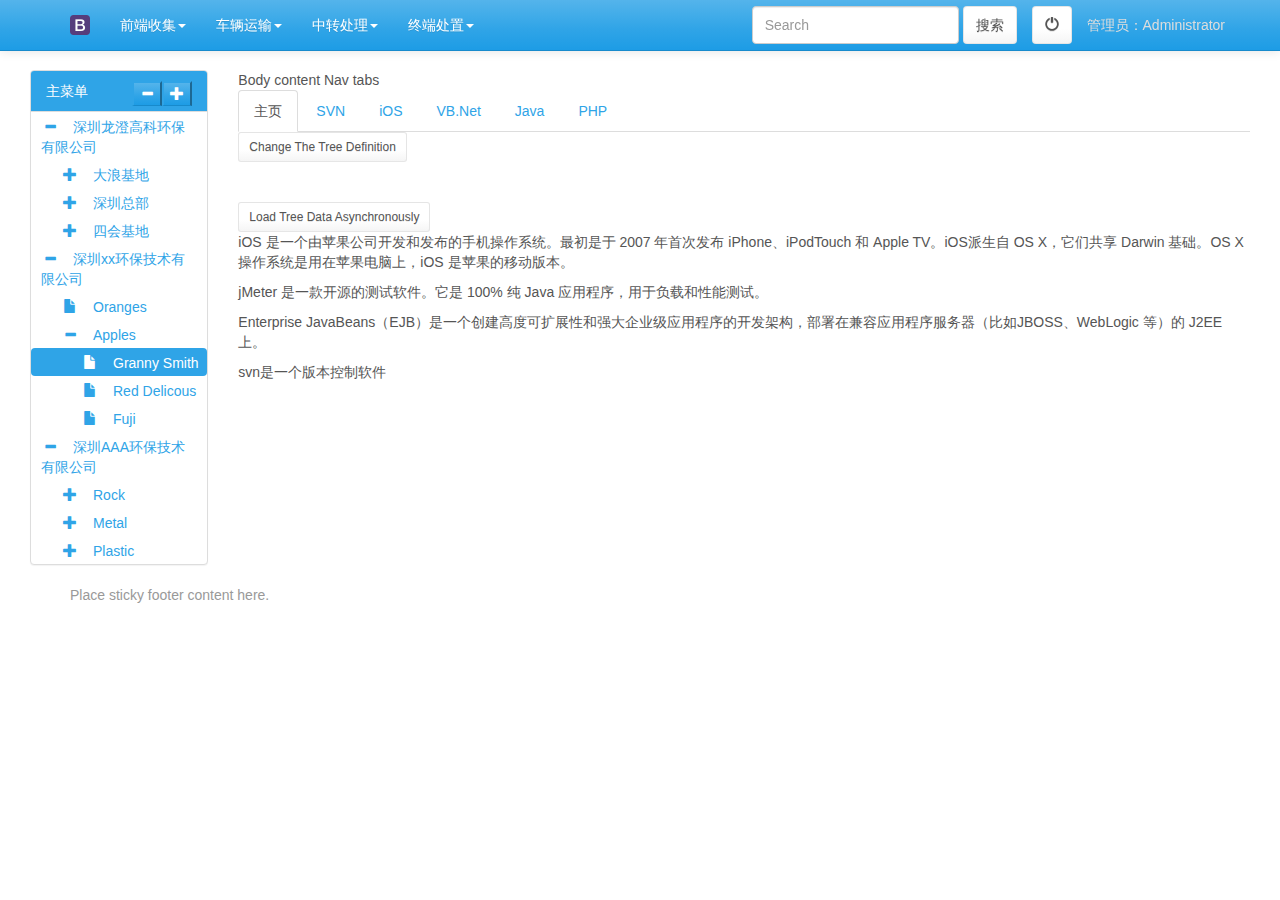
<file: index0.html>
<!DOCTYPE html>
<html ng-app="AbnTest">

<head>
    <meta name="generator" content="HTML Tidy for HTML5 (experimental) for Windows https://github.com/w3c/tidy-html5/tree/c63cc39" />
    <meta name="keywords" content="智慧环卫" />
    <meta name="description" content="深圳龙澄高科智慧环卫" />
    <title>智慧环卫v1.0</title>
    <meta charset="utf-8" />
    <meta name="viewport" content="width=device-width, initial-scale=1" />
    <!-- <link href="css/bootstrap.min.css" rel="stylesheet" /> -->
    <link href="css/font-awesome.min.css" rel="stylesheet" type="text/css" />
    <link rel="stylesheet" href="theme/cerulean/bootstrap.min.css" />
    <link rel="stylesheet" type="text/css" href="css/abn_tree.css">
</head>

<body ng-controller="AbnTestController">
    <div class="navbar navbar-default navbar-fixed-top">
        <div class="container">
            <div class="navbar-header">
                <button type="button" class="navbar-toggle" data-toggle="collapse" data-target="#navbar-ex-collapse">
                    <span class="sr-only">Toggle navigation</span>
                </button>
                <a class="navbar-brand">
                    <img height="20" alt="Brand" src="[data-uri]" />
                </a>
            </div>
            <div class="collapse navbar-collapse" id="navbar-ex-collapse">
                <ul class="nav navbar-nav">
                    <li class="dropdown">
                        <a href="#" class="dropdown-toggle" data-toggle="dropdown" role="button" aria-expanded="false">前端收集<span class="caret"></span></a>
                        <ul class="dropdown-menu" role="menu">
                            <li>
                                <a href="#">Action</a>
                            </li>
                            <li>
                                <a href="#">Another action</a>
                            </li>
                            <li>
                                <a href="#">Something else here</a>
                            </li>
                            <li>
                                <a href="#">Separated link</a>
                            </li>
                            <li>
                                <a href="#">One more separated link</a>
                            </li>
                        </ul>
                    </li>
                    <li class="dropdown">
                        <a href="#" class="dropdown-toggle" data-toggle="dropdown" role="button" aria-expanded="false">车辆运输<span class="caret"></span></a>
                        <ul class="dropdown-menu" role="menu">
                            <li>
                                <a href="#">Action</a>
                            </li>
                            <li>
                                <a href="#">Another action</a>
                            </li>
                            <li>
                                <a href="#">Something else here</a>
                            </li>
                            <li>
                                <a href="#">Separated link</a>
                            </li>
                            <li>
                                <a href="#">One more separated link</a>
                            </li>
                        </ul>
                    </li>
                    <li class="dropdown">
                        <a href="#" class="dropdown-toggle" data-toggle="dropdown" role="button" aria-expanded="false">中转处理<span class="caret"></span></a>
                        <ul class="dropdown-menu" role="menu">
                            <li>
                                <a href="#">Action</a>
                            </li>
                            <li>
                                <a href="#">Another action</a>
                            </li>
                            <li>
                                <a href="#">Something else here</a>
                            </li>
                            <li>
                                <a href="#">Separated link</a>
                            </li>
                            <li>
                                <a href="#">One more separated link</a>
                            </li>
                        </ul>
                    </li>
                    <li class="dropdown">
                        <a href="#" class="dropdown-toggle" data-toggle="dropdown" role="button" aria-expanded="false">终端处置<span class="caret"></span></a>
                        <ul class="dropdown-menu" role="menu">
                            <li>
                                <a href="#">Action</a>
                            </li>
                            <li>
                                <a href="#">Another action</a>
                            </li>
                            <li>
                                <a href="#">Something else here</a>
                            </li>
                            <li>
                                <a href="#">Separated link</a>
                            </li>
                            <li>
                                <a href="#">One more separated link</a>
                            </li>
                        </ul>
                    </li>
                </ul>
                <p class="navbar-right navbar-text" contenteditable="false">管理员：Administrator</p>
                <a class="btn btn-default navbar-btn navbar-right" href="#" data-toggle="button"><span class="glyphicon glyphicon-off"></span></a>
                <!-- <a class="btn btn-danger radius" href="#" data-toggle="button">退出</a> -->
                <form class="navbar-form navbar-right text-left" role="search">
                    <div class="form-group">
                        <input type="text" class="form-control" placeholder="Search" />
                    </div>
                    <button type="submit" class="btn btn-default">搜索</button>
                </form>
            </div>
        </div>
    </div>
    <div class="container-fluid">
        <div class="row-fluid">
            <div class="col-md-2" >
                <div class="panel panel-primary" >
                    <!-- Default panel contents -->
                    <div class="panel-heading ">主菜单
                        <button ng-click="my_tree.expand_all()" class="btn-primary pull-right"><span class="glyphicon glyphicon-plus "></span></button>
                        <button ng-click="my_tree.collapse_all()" class="btn-primary pull-right"><span class="glyphicon glyphicon-minus "></span></button>
                    </div>
                    <div>
                        <span ng-if="doing_async">...loading...</span>
                        <abn-tree tree-data="my_data" tree-control="my_tree" on-select="my_tree_handler(branch)" expand-level="2" initial-selection="Granny Smith"></abn-tree>
                    </div>
                </div>
            </div>
                <!--Sidebar content-->
               <div class="col-md-10">
                   Body content Nav tabs
                   <ul class="nav nav-tabs" role="tablist" id="myTab">
                       <li role="presentation" class="active">
                           <a href="#home" data-toggle="tab" aria-controls="home" role="tab">主页</a>
                       </li>
                       <li role="presentation">
                           <a href="#svn" data-toggle="tab" aria-controls="SVN" role="tab">SVN</a>
                       </li>
                       <li role="presentation">
                           <a href="#ios" data-toggle="tab" aria-controls="iOS" role="tab">iOS</a>
                       </li>
                       <li role="presentation">
                           <a href="#vb" data-toggle="tab" aria-controls="VB" role="tab">VB.Net</a>
                       </li>
                       <li role="presentation">
                           <a href="#java" data-toggle="tab" aria-controls="Java" role="tab">Java</a>
                       </li>
                       <li role="presentation">
                           <a href="#php" data-toggle="tab" aria-controls="php" role="tab">PHP</a>
                       </li>
                   </ul>
                   <div class="table-content" id="myTabContent">
                       <div class="tab-pane fade in active" id="home">
                           <button ng-click="try_changing_the_tree_data()" class="btn btn-default btn-sm">Change The Tree Definition</button>
                           <br>
                           <br>
                           <br>
                           <button ng-click="try_async_load()" class="btn btn-default btn-sm">Load Tree Data Asynchronously</button>
                           <br>
                       </div>
                       <div class="tab-pane fade in" id="ios">
                           <p>iOS 是一个由苹果公司开发和发布的手机操作系统。最初是于 2007 年首次发布 iPhone、iPodTouch 和 Apple TV。iOS派生自 OS X，它们共享 Darwin 基础。OS X操作系统是用在苹果电脑上，iOS 是苹果的移动版本。</p>
                       </div>
                       <div class="tab-pane fade in" id="vb">
                           <p>jMeter 是一款开源的测试软件。它是 100% 纯 Java 应用程序，用于负载和性能测试。</p>
                       </div>
                       <div class="tab-pane fade in" id="java">
                           <p>Enterprise JavaBeans（EJB）是一个创建高度可扩展性和强大企业级应用程序的开发架构，部署在兼容应用程序服务器（比如JBOSS、WebLogic 等）的 J2EE 上。</p>
                       </div>
                       <div class="tab-pane fade in" id="svn">
                           <p>svn是一个版本控制软件</p>
                       </div>
                   </div>
               </div>
            </div>
        </div>
        <footer class="footer">
            <div class="container">
                <p class="text-muted">Place sticky footer content here.</p>
            </div>
        </footer>
        <script type="text/javascript" src="js/jquery-2.1.4.min.js"></script>
        <script type="text/javascript" src="js/bootstrap.min.js"></script>
        <script type="text/javascript" src="js/angularjs/angular.js"></script>
        <script type="text/javascript" src="js/angularjs/angular-animate.js"></script>
        <script type="text/javascript" src="js/abn_tree_directive.js"></script>
        <script type="text/javascript" src="js/index_page.js"></script>
</body>

</html>
</file>
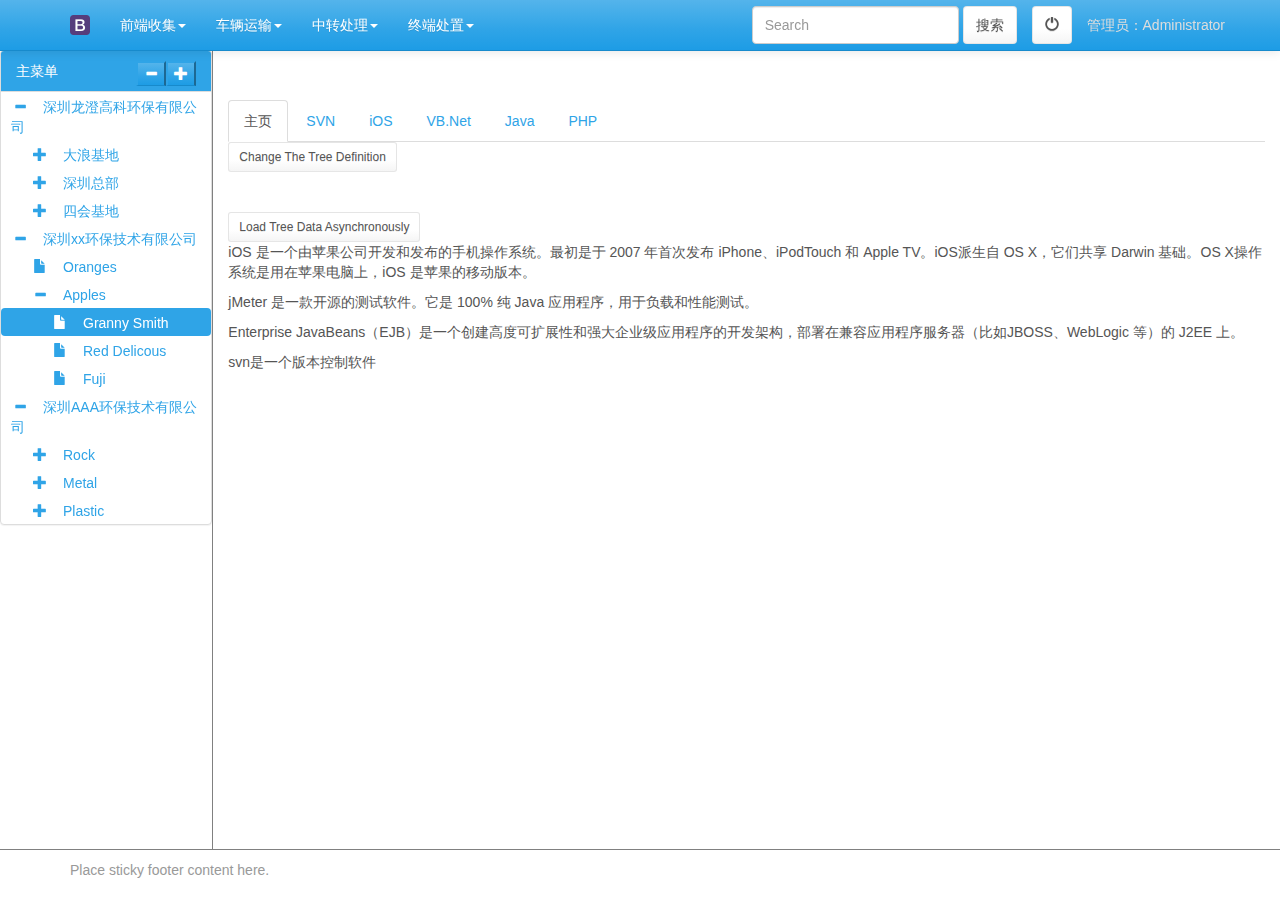
<file: x.html>
<!DOCTYPE html>
<html ng-app="AbnTest">

<head>
    <meta name="generator" content="HTML Tidy for HTML5 (experimental) for Windows https://github.com/w3c/tidy-html5/tree/c63cc39" />
    <meta name="keywords" content="智慧环卫" />
    <meta name="description" content="深圳龙澄高科智慧环卫" />
    <title>智慧环卫v1.0</title>
    <meta charset="utf-8" />
    <meta name="viewport" content="width=device-width, initial-scale=1" />
    <!-- <link href="css/bootstrap.min.css" rel="stylesheet" /> -->
    <link href="css/font-awesome.min.css" rel="stylesheet" type="text/css" />
    <link rel="stylesheet" href="theme/cerulean/bootstrap.min.css" />
    <link rel="stylesheet" type="text/css" href="css/abn_tree.css">
    <link rel="stylesheet" type="text/css" href="css/x.css">
</head>

<body ng-controller="AbnTestController">
    <div class="navbar navbar-default navbar-fixed-top">
        <div class="container">
            <div class="navbar-header">
                <button type="button" class="navbar-toggle" data-toggle="collapse" data-target="#navbar-ex-collapse">
                    <span class="sr-only">Toggle navigation</span>
                </button>
                <a class="navbar-brand">
                    <img height="20" alt="Brand" src="[data-uri]" />
                </a>
            </div>
            <div class="collapse navbar-collapse" id="navbar-ex-collapse">
                <ul class="nav navbar-nav">
                    <li class="dropdown">
                        <a href="#" class="dropdown-toggle" data-toggle="dropdown" role="button" aria-expanded="false">前端收集<span class="caret"></span></a>
                        <ul class="dropdown-menu" role="menu">
                            <li>
                                <a href="#">Action</a>
                            </li>
                            <li>
                                <a href="#">Another action</a>
                            </li>
                            <li>
                                <a href="#">Something else here</a>
                            </li>
                            <li>
                                <a href="#">Separated link</a>
                            </li>
                            <li>
                                <a href="#">One more separated link</a>
                            </li>
                        </ul>
                    </li>
                    <li class="dropdown">
                        <a href="#" class="dropdown-toggle" data-toggle="dropdown" role="button" aria-expanded="false">车辆运输<span class="caret"></span></a>
                        <ul class="dropdown-menu" role="menu">
                            <li>
                                <a href="#">Action</a>
                            </li>
                            <li>
                                <a href="#">Another action</a>
                            </li>
                            <li>
                                <a href="#">Something else here</a>
                            </li>
                            <li>
                                <a href="#">Separated link</a>
                            </li>
                            <li>
                                <a href="#">One more separated link</a>
                            </li>
                        </ul>
                    </li>
                    <li class="dropdown">
                        <a href="#" class="dropdown-toggle" data-toggle="dropdown" role="button" aria-expanded="false">中转处理<span class="caret"></span></a>
                        <ul class="dropdown-menu" role="menu">
                            <li>
                                <a href="#">Action</a>
                            </li>
                            <li>
                                <a href="#">Another action</a>
                            </li>
                            <li>
                                <a href="#">Something else here</a>
                            </li>
                            <li>
                                <a href="#">Separated link</a>
                            </li>
                            <li>
                                <a href="#">One more separated link</a>
                            </li>
                        </ul>
                    </li>
                    <li class="dropdown">
                        <a href="#" class="dropdown-toggle" data-toggle="dropdown" role="button" aria-expanded="false">终端处置<span class="caret"></span></a>
                        <ul class="dropdown-menu" role="menu">
                            <li>
                                <a href="#">Action</a>
                            </li>
                            <li>
                                <a href="#">Another action</a>
                            </li>
                            <li>
                                <a href="#">Something else here</a>
                            </li>
                            <li>
                                <a href="#">Separated link</a>
                            </li>
                            <li>
                                <a href="#">One more separated link</a>
                            </li>
                        </ul>
                    </li>
                </ul>
                <p class="navbar-right navbar-text" contenteditable="false">管理员：Administrator</p>
                <a class="btn btn-default navbar-btn navbar-right" href="#" data-toggle="button"><span class="glyphicon glyphicon-off"></span></a>
                <!-- <a class="btn btn-danger radius" href="#" data-toggle="button">退出</a> -->
                <form class="navbar-form navbar-right text-left" role="search">
                    <div class="form-group">
                        <input type="text" class="form-control" placeholder="Search" />
                    </div>
                    <button type="submit" class="btn btn-default">搜索</button>
                </form>
            </div>
        </div>
    </div>
    -----------sidebar-----------
    <div id="wrapper">
        <div id="sidebar-wrapper" class="col-md-2">
            <div id="sidebar">
                <div class="panel panel-primary">
                    <!-- Default panel contents -->
                    <div class="panel-heading ">主菜单
                        <button ng-click="my_tree.expand_all()" class="btn-primary pull-right"><span class="glyphicon glyphicon-plus "></span></button>
                        <button ng-click="my_tree.collapse_all()" class="btn-primary pull-right"><span class="glyphicon glyphicon-minus "></span></button>
                    </div>
                    <div>
                        <span ng-if="doing_async">...loading...</span>
                        <abn-tree tree-data="my_data" tree-control="my_tree" on-select="my_tree_handler(branch)" expand-level="2" initial-selection="Granny Smith"></abn-tree>
                    </div>
                </div>
            </div>
        </div>
    </div>
    <!-- -main content--- -->
    <div id="main-wrapper" class="col-md-10 pull-right">
        <div id="main">
            <ul class="nav nav-tabs" role="tablist" id="myTab">
                <li role="presentation" class="active">
                    <a href="#home" data-toggle="tab" aria-controls="home" role="tab">主页</a>
                </li>
                <li role="presentation">
                    <a href="#svn" data-toggle="tab" aria-controls="SVN" role="tab">SVN</a>
                </li>
                <li role="presentation">
                    <a href="#ios" data-toggle="tab" aria-controls="iOS" role="tab">iOS</a>
                </li>
                <li role="presentation">
                    <a href="#vb" data-toggle="tab" aria-controls="VB" role="tab">VB.Net</a>
                </li>
                <li role="presentation">
                    <a href="#java" data-toggle="tab" aria-controls="Java" role="tab">Java</a>
                </li>
                <li role="presentation">
                    <a href="#php" data-toggle="tab" aria-controls="php" role="tab">PHP</a>
                </li>
            </ul>
            <div class="table-content" id="myTabContent">
                <div class="tab-pane fade in active" id="home">
                    <button ng-click="try_changing_the_tree_data()" class="btn btn-default btn-sm">Change The Tree Definition</button>
                    <br>
                    <br>
                    <br>
                    <button ng-click="try_async_load()" class="btn btn-default btn-sm">Load Tree Data Asynchronously</button>
                    <br>
                </div>
                <div class="tab-pane fade in" id="ios">
                    <p>iOS 是一个由苹果公司开发和发布的手机操作系统。最初是于 2007 年首次发布 iPhone、iPodTouch 和 Apple TV。iOS派生自 OS X，它们共享 Darwin 基础。OS X操作系统是用在苹果电脑上，iOS 是苹果的移动版本。</p>
                </div>
                <div class="tab-pane fade in" id="vb">
                    <p>jMeter 是一款开源的测试软件。它是 100% 纯 Java 应用程序，用于负载和性能测试。</p>
                </div>
                <div class="tab-pane fade in" id="java">
                    <p>Enterprise JavaBeans（EJB）是一个创建高度可扩展性和强大企业级应用程序的开发架构，部署在兼容应用程序服务器（比如JBOSS、WebLogic 等）的 J2EE 上。</p>
                </div>
                <div class="tab-pane fade in" id="svn">
                    <p>svn是一个版本控制软件</p>
                </div>
            </div>
        </div>
    </div>
    <footer class="footer">
        <div class="container">
            <p class="text-muted">Place sticky footer content here.</p>
        </div>
    </footer>
    <script type="text/javascript" src="js/jquery-2.1.4.min.js"></script>
    <script type="text/javascript" src="js/bootstrap.min.js"></script>
    <script type="text/javascript" src="js/angularjs/angular.js"></script>
    <script type="text/javascript" src="js/angularjs/angular-animate.js"></script>
    <script type="text/javascript" src="js/abn_tree_directive.js"></script>
    <script type="text/javascript" src="js/index_page.js"></script>
</body>

</html>
</file>
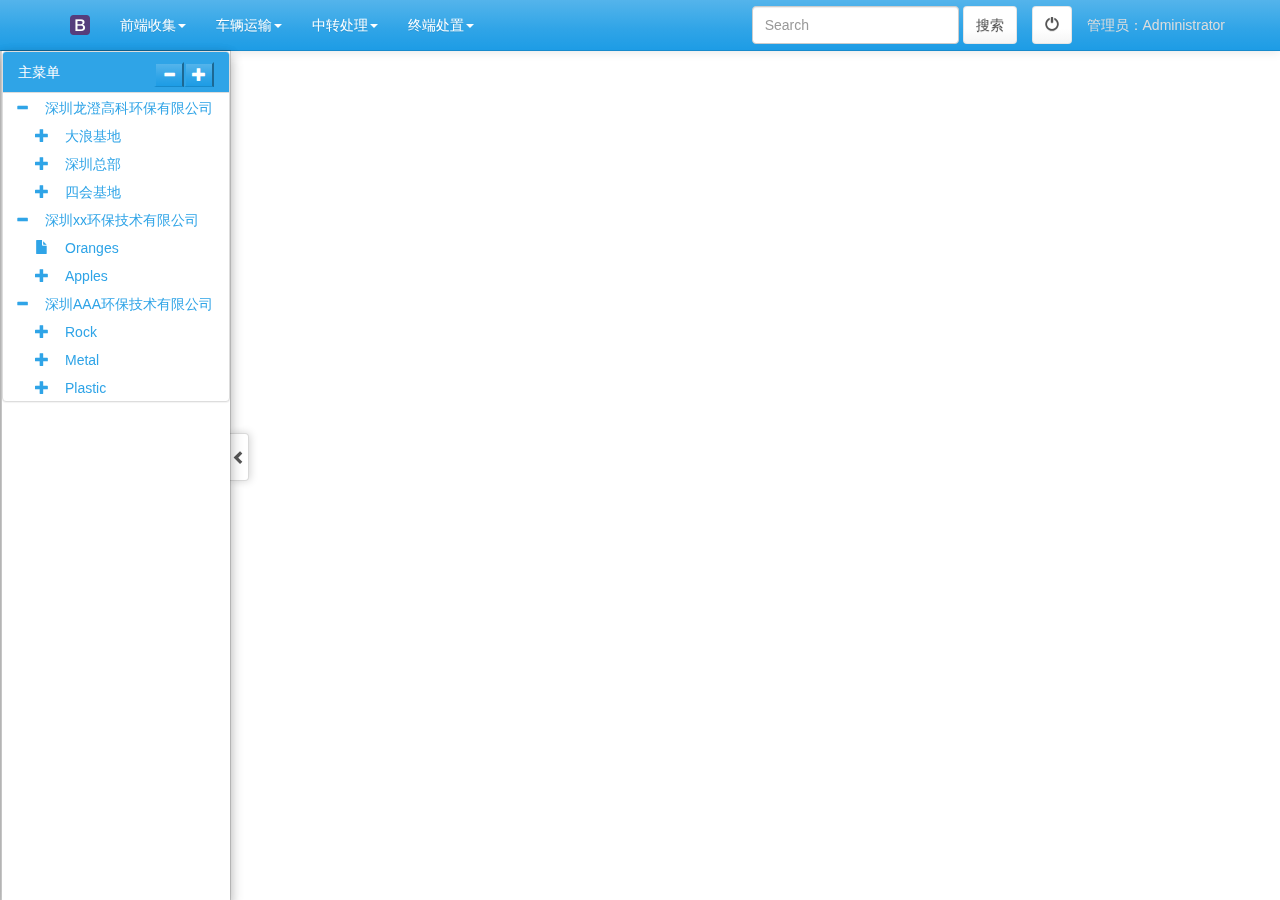
<file: x_sidebar_close.html>
<!DOCTYPE html>
<html ng-app="AbnTest">

<head>
    <meta name="generator" content="HTML Tidy for HTML5 (experimental) for Windows https://github.com/w3c/tidy-html5/tree/c63cc39" />
    <meta name="keywords" content="智慧环卫" />
    <meta name="description" content="深圳龙澄高科智慧环卫" />
    <title>智慧环卫v1.0</title>
    <meta charset="utf-8" />
    <meta name="viewport" content="width=device-width, initial-scale=1" />
    <!-- <link href="css/bootstrap.min.css" rel="stylesheet" /> -->
    <link href="css/font-awesome.min.css" rel="stylesheet" type="text/css" />
    <link rel="stylesheet" href="theme/cerulean/bootstrap.min.css" />
    <link rel="stylesheet" type="text/css" href="css/abn_tree.css">
    <link rel="stylesheet" type="text/css" href="css/SideMenu.css">
</head>

<body ng-controller="AbnTestController">
    <div class="navbar navbar-default navbar-fixed-top">
        <div class="container">
            <div class="navbar-header">
                <button type="button" class="navbar-toggle" data-toggle="collapse" data-target="#navbar-ex-collapse">
                    <span class="sr-only">Toggle navigation</span>
                </button>
                <a class="navbar-brand">
                    <img height="20" alt="Brand" src="[data-uri]" />
                </a>
            </div>
            <div class="collapse navbar-collapse" id="navbar-ex-collapse">
                <ul class="nav navbar-nav">
                    <li class="dropdown">
                        <a href="#" class="dropdown-toggle" data-toggle="dropdown" role="button" aria-expanded="false">前端收集<span class="caret"></span></a>
                        <ul class="dropdown-menu" role="menu">
                            <li>
                                <a href="#">Action</a>
                            </li>
                            <li>
                                <a href="#">Another action</a>
                            </li>
                            <li>
                                <a href="#">Something else here</a>
                            </li>
                            <li>
                                <a href="#">Separated link</a>
                            </li>
                            <li>
                                <a href="#">One more separated link</a>
                            </li>
                        </ul>
                    </li>
                    <li class="dropdown">
                        <a href="#" class="dropdown-toggle" data-toggle="dropdown" role="button" aria-expanded="false">车辆运输<span class="caret"></span></a>
                        <ul class="dropdown-menu" role="menu">
                            <li>
                                <a href="#">Action</a>
                            </li>
                            <li>
                                <a href="#">Another action</a>
                            </li>
                            <li>
                                <a href="#">Something else here</a>
                            </li>
                            <li>
                                <a href="#">Separated link</a>
                            </li>
                            <li>
                                <a href="#">One more separated link</a>
                            </li>
                        </ul>
                    </li>
                    <li class="dropdown">
                        <a href="#" class="dropdown-toggle" data-toggle="dropdown" role="button" aria-expanded="false">中转处理<span class="caret"></span></a>
                        <ul class="dropdown-menu" role="menu">
                            <li>
                                <a href="#">Action</a>
                            </li>
                            <li>
                                <a href="#">Another action</a>
                            </li>
                            <li>
                                <a href="#">Something else here</a>
                            </li>
                            <li>
                                <a href="#">Separated link</a>
                            </li>
                            <li>
                                <a href="#">One more separated link</a>
                            </li>
                        </ul>
                    </li>
                    <li class="dropdown">
                        <a href="#" class="dropdown-toggle" data-toggle="dropdown" role="button" aria-expanded="false">终端处置<span class="caret"></span></a>
                        <ul class="dropdown-menu" role="menu">
                            <li>
                                <a href="#">Action</a>
                            </li>
                            <li>
                                <a href="#">Another action</a>
                            </li>
                            <li>
                                <a href="#">Something else here</a>
                            </li>
                            <li>
                                <a href="#">Separated link</a>
                            </li>
                            <li>
                                <a href="#">One more separated link</a>
                            </li>
                        </ul>
                    </li>
                </ul>
                <p class="navbar-right navbar-text" contenteditable="false">管理员：Administrator</p>
                <a class="btn btn-default navbar-btn navbar-right" href="#" data-toggle="button"><span class="glyphicon glyphicon-off"></span></a>
                <!-- <a class="btn btn-danger radius" href="#" data-toggle="button">退出</a> -->
                <form class="navbar-form navbar-right text-left" role="search">
                    <div class="form-group">
                        <input type="text" class="form-control" placeholder="Search" />
                    </div>
                    <button type="submit" class="btn btn-default">搜索</button>
                </form>
            </div>
        </div>
    </div>
    <!-- -----------sidebar----------- -->
    <div id="sideNav">
        <!-- <div id="sidebar-wrapper" class="col-md-2"> -->
            <div class="sidebar">
               <div class="panel panel-primary" >
                   <div class="panel-heading ">主菜单
                       <button ng-click="my_tree.expand_all()" class="btn-primary pull-right"><span class="glyphicon glyphicon-plus "></span></button>
                       <button ng-click="my_tree.collapse_all()" class="btn-primary pull-right"><span class="glyphicon glyphicon-minus "></span></button>
                   </div>
                    <div>
                        <span ng-if="doing_async">...loading...</span>
                        <abn-tree tree-data="my_data" tree-control="my_tree" on-select="my_tree_handler(branch)" expand-level="2" initial-selection="Granny Smith"></abn-tree>
                    </div>
                </div>
            </div>
        <!-- </div> -->
    </div>
    <!-- -main content--- -->
    <div id="main-wrapper" class="col-md-10 pull-right">
        <!-- <div id="main">
            <ul class="nav nav-tabs" role="tablist" id="myTab">
                <li role="presentation" class="active">
                    <a href="#home" data-toggle="tab" aria-controls="home" role="tab">主页</a>
                </li>
                <li role="presentation">
                    <a href="#svn" data-toggle="tab" aria-controls="SVN" role="tab">SVN</a>
                </li>
                <li role="presentation">
                    <a href="#ios" data-toggle="tab" aria-controls="iOS" role="tab">iOS</a>
                </li>
                <li role="presentation">
                    <a href="#vb" data-toggle="tab" aria-controls="VB" role="tab">VB.Net</a>
                </li>
                <li role="presentation">
                    <a href="#java" data-toggle="tab" aria-controls="Java" role="tab">Java</a>
                </li>
                <li role="presentation">
                    <a href="#php" data-toggle="tab" aria-controls="php" role="tab">PHP</a>
                </li>
            </ul>
            <div class="table-content" id="myTabContent">
                <div class="tab-pane fade in active" id="home">
                    <button ng-click="try_changing_the_tree_data()" class="btn btn-default btn-sm">Change The Tree Definition</button>
                    <br>
                    <br>
                    <br>
                    <button ng-click="try_async_load()" class="btn btn-default btn-sm">Load Tree Data Asynchronously</button>
                    <br>
                </div>
                <div class="tab-pane fade in" id="ios">
                    <p>iOS 是一个由苹果公司开发和发布的手机操作系统。最初是于 2007 年首次发布 iPhone、iPodTouch 和 Apple TV。iOS派生自 OS X，它们共享 Darwin 基础。OS X操作系统是用在苹果电脑上，iOS 是苹果的移动版本。</p>
                </div>
                <div class="tab-pane fade in" id="vb">
                    <p>jMeter 是一款开源的测试软件。它是 100% 纯 Java 应用程序，用于负载和性能测试。</p>
                </div>
                <div class="tab-pane fade in" id="java">
                    <p>Enterprise JavaBeans（EJB）是一个创建高度可扩展性和强大企业级应用程序的开发架构，部署在兼容应用程序服务器（比如JBOSS、WebLogic 等）的 J2EE 上。</p>
                </div>
                <div class="tab-pane fade in" id="svn">
                    <p>svn是一个版本控制软件</p>
                </div>
            </div> -->
        </div>
    </div>
   <!--  <footer class="footer">
       <div class="container">
           <p class="text-muted">Place sticky footer content here.</p>
       </div>
   </footer> -->
    <script type="text/javascript" src="js/jquery-2.1.4.min.js"></script>
    <script type="text/javascript" src="js/bootstrap.min.js"></script>
    <script type="text/javascript" src="js/angularjs/angular.js"></script>
    <script type="text/javascript" src="js/angularjs/angular-animate.js"></script>
    <script type="text/javascript" src="js/abn_tree_directive.js"></script>
    <script type="text/javascript" src="js/index_page.js"></script>
    <script type="text/javascript" src="js/BootSideMenu.js"></script>
    <script >
      $(document).ready(function(){
          $('#sideNav').BootSideMenu({side:"left", autoClose:false});
      });
    </script>
</body>

</html>
</file>
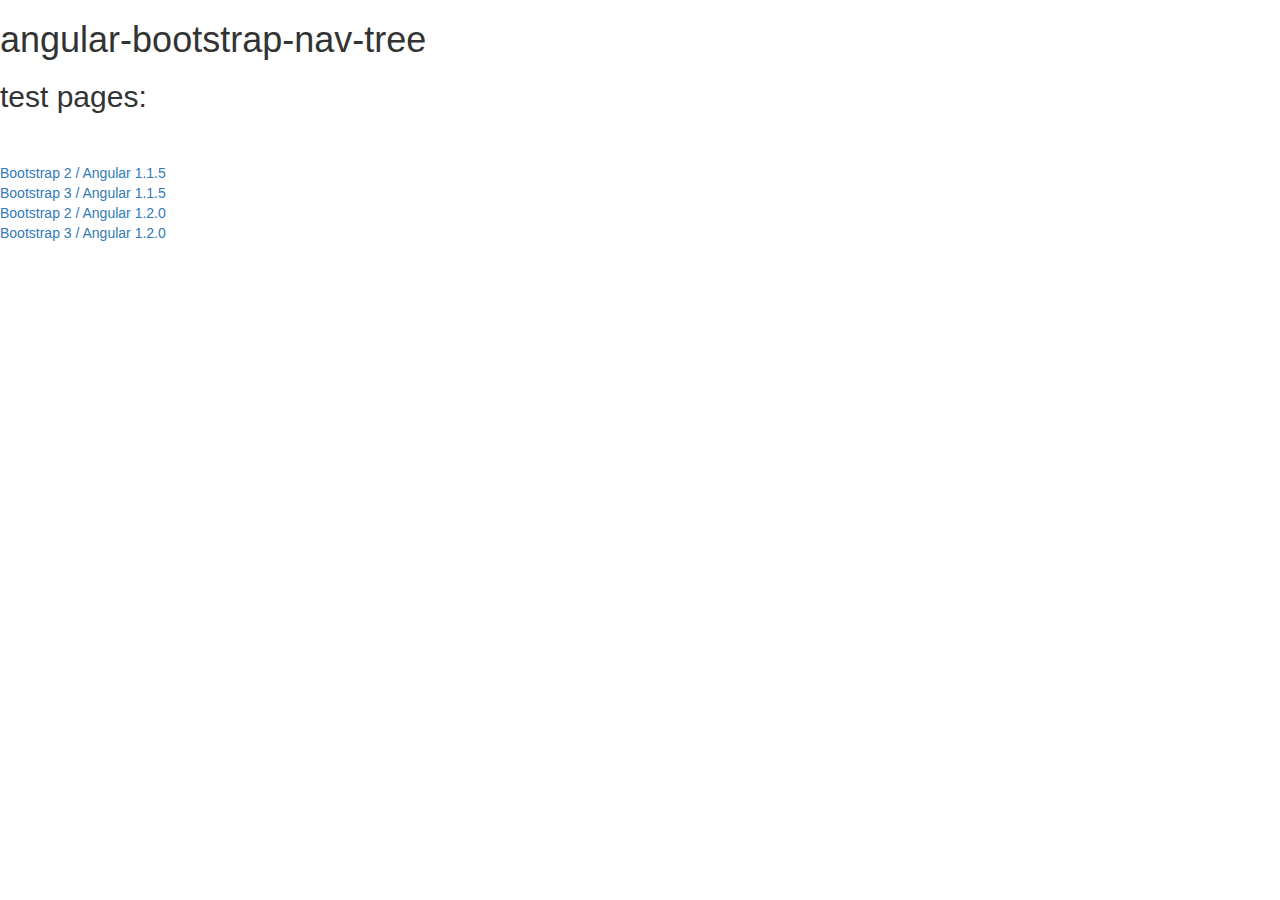
<file: test/tests_page.html>
<html>
  <head>
    <link rel="stylesheet" href="//netdna.bootstrapcdn.com/bootstrap/3.0.1/css/bootstrap.min.css"/>
  </head>
  <body>
    <h1>angular-bootstrap-nav-tree</h1>
    <h2>test pages:</h2>
    <br/>
    <br/>
    <a href="bs2_ng115_test_page.html">Bootstrap 2 / Angular 1.1.5</a>
    <br/>
    <a href="bs3_ng115_test_page.html">Bootstrap 3 / Angular 1.1.5</a>
    <br/>
    <a href="bs2_ng120_test_page.html">Bootstrap 2 / Angular 1.2.0</a>
    <br/>
    <a href="bs3_ng120_test_page.html">Bootstrap 3 / Angular 1.2.0</a>
  </body>
</html>
</file>
<file: css/x.css>
body {
    padding-top: 50px;
    overflow: hidden;
}
#wrapper {
    min-height: 100%;
    height: 100%;
    width: 100%;
    position: absolute;
    top: 0px;
    left: 0;
    display: inline-block;
}
#main-wrapper {
    height: 100%;
    overflow-y: auto;
    padding: 50px 0 0px 0;
}
#main {
    position: relative;
    height: 100%;
    overflow-y: auto;
    padding: 0 15px;
}
#sidebar-wrapper {
    height: 100%;
    padding: 50px 0 0px 0;
    position: fixed;
    border-right: 1px solid gray;
}
#sidebar {
    position: relative;
    height: 100%;
    overflow-y: auto;
}
#sidebar .list-group-item {
        border-radius: 0;
        border-left: 0;
        border-right: 0;
        border-top: 0;
}
@media (max-width: 992px) {
    body {
        padding-top: 0px;
    }
}
@media (min-width: 992px) {
    #main-wrapper {
        float:right;
    }
}
@media (max-width: 992px) {
    #main-wrapper {
        padding-top: 0px;
    }
}
@media (max-width: 992px) {
    #sidebar-wrapper {
        position: static;
        height:auto;
        max-height: 300px;
  		border-right:0;
	}
}
.footer {
    background-color:#ffffff;
    bottom:0;
    position:fixed;
    padding:10px;
    border-top: 1px solid gray;
    width: 100%;
}
</file>
<file: css/SideMenu.css>
.sidebar{
      z-index: 999999;
      position: fixed;
      top: 50px;
      bottom: -1px;
      padding:0px;
      width: auto;
      background-color: #fff;
      -webkit-background-clip: padding-box;
      background-clip: padding-box;
      border: 1px solid #ccc;
      border: 1px solid rgba(0, 0, 0, .15);
      -webkit-box-shadow: 0 6px 12px rgba(0, 0, 0, .175);
      box-shadow: 0 6px 12px rgba(0, 0, 0, .175);

}

.sidebar > .row > .col-xs-12, .sidebar > .row > .col-sm-12, .sidebar > .row > .col-md-12, .sidebar > .row > .col-lg-12{
      padding:0px;
      position: absolute;
      bottom: 0px;
      top: 0px;
      overflow: auto;           
}

.sidebar >.row{
      margin:0px;
}

.sidebar {
      width: auto;
}
.sidebar.sidebar-left{
      left:0px;
      right:20px;
}

.sidebar.sidebar-right{
      right:0px;
      left:20px;
}

@media (min-width: 400px) {

}
@media (min-width: 528px) {
      .sidebar {
            width: 300px;
      }
      .sidebar.sidebar-left{
            left:0px;
            right:auto;
      }

      .sidebar.sidebar-right{
            right:0px;
            left:auto;
      }
}
@media (min-width: 768px) {
      .sidebar {
            width: 230px;
      }
      .sidebar.sidebar-left{
            left:0px;
            right:auto;
      }

      .sidebar.sidebar-right{
            right:0px;
            left:auto;
      }
}
@media (min-width: 992px) {
      .sidebar {
            width: 230px;
      }
      .sidebar.sidebar-left{
            left:0px;
            right:auto;
      }

      .sidebar.sidebar-right{
            right:0px;
            left:auto;
      }
}
@media (min-width: 1200px) {
      .sidebar {
            width: 230px;
      }
      .sidebar.sidebar-left{
            left:0px;
            right:auto;
      }

      .sidebar.sidebar-right{
            right:0px;
            left:auto;
      }
}
.toggler{
      -webkit-background-clip: padding-box;
      background-clip: padding-box;
      border: 1px solid #ccc;
      border: 1px solid rgba(0, 0, 0, .15);
      width: 20px;
      height: 48px;
      position: absolute;
      top: 45%;
      cursor: pointer;
}
.sidebar-left > .toggler{
      -webkit-border-top-right-radius: 4px;
      -webkit-border-bottom-right-radius: 4px;
      -moz-border-radius-topright: 4px;
      -moz-border-radius-bottomright: 4px;
      border-top-right-radius: 4px;
      border-bottom-right-radius: 4px;
      border-left: 1px solid #fff;
      -webkit-box-shadow: 1px 0px 8px rgba(0, 0, 0, .175);
      box-shadow: 1px 0px 8px rgba(0, 0, 0, .175);
      right: -20px;
} 

.sidebar-left > .toggler > span{
      margin:15px 2px;
}

.sidebar-left > .toggler > .glyphicon-chevron-right{
      display:none;
}

.sidebar-right > .toggler{
      -webkit-border-top-left-radius: 4px;
      -webkit-border-bottom-left-radius: 4px;
      -moz-border-radius-topleft: 4px;
      -moz-border-radius-bottomleft: 4px;
      border-top-left-radius: 4px;
      border-bottom-left-radius: 4px;
      border-right: 1px solid #fff;
      -webkit-box-shadow: -1px 0px 8px rgba(0, 0, 0, .175);
      box-shadow: -1px 0px 8px rgba(0, 0, 0, .175);             
      left: -20px;
} 

.sidebar-right > .toggler > span{
      margin:15px 2px;
}

.sidebar-right > .toggler > .glyphicon-chevron-left{
      display:none;
}

.sidebar .submenu{
      display: none;
      position: fixed;
} 

/*Native BootStrap Hack*/
/* .sidebar .list-group-item:last-child, .sidebar .list-group-item:first-child{
      border-radius:0px;
}

.sidebar .list-group{
      margin-bottom:0px;
}
.sidebar .list-group-item{
      padding: 5px;
      border: 1px solid #DDD;
      border-left: 0px;
      border-right: 0px;
      margin-bottom: 0px;
      margin-top: -1px;
} */
.footer {
    background-color:#ffffff;
    bottom:0;
    position:fixed;
    padding:10px;
    border-top: 1px solid gray;
    width: 100%;
}
</file>
<file: css/abn_tree.css>
/* 
   abn-tree.css

   style for the angular-bootstrap-nav-tree
   for both Bootstrap 2 and Bootstrap 3

*/



/* ------------------------------------------
AngularJS Animations...

The first selector is for Angular 1.1.5
The second selector is for Angular 1.2.0

*/
.abn-tree-animate-enter,
li.abn-tree-row.ng-enter {
  transition: 200ms linear all;
  position: relative;
  display: block;
  opacity: 0;
  max-height:0px;
}
.abn-tree-animate-enter.abn-tree-animate-enter-active,
li.abn-tree-row.ng-enter-active{
  opacity: 1;
  max-height:30px;
}

.abn-tree-animate-leave,
li.abn-tree-row.ng-leave {
  transition: 200ms linear all;
  position: relative;
  display: block;
  height:30px;
  max-height: 30px;
  opacity: 1;
}
.abn-tree-animate-leave.abn-tree-animate-leave-active,
li.abn-tree-row.ng-leave-active {  
  height: 0px;
  max-height:0px;
  opacity: 0;
}


/* 
------------------------------------------
Angular 1.2.0 Animation 
*/


.abn-tree-animate.ng-enter{

}
.abn-tree-animate.ng-enter{

}




/*
   end animation stuff
-----------------------------------------
   begin normal css stuff
*/
ul.abn-tree li.abn-tree-row {  
  padding: 0px;
  margin:0px;
}

ul.abn-tree li.abn-tree-row a {
  padding: 3px 10px;
}

ul.abn-tree i.indented {
  padding: 2px;
}

.abn-tree {
  cursor: pointer;
}
ul.nav.abn-tree .level-1 .indented {
  position: relative;
  left: 0px;
}
ul.nav.abn-tree .level-2 .indented {
  position: relative;
  left: 20px;
}
ul.nav.abn-tree .level-3 .indented {
  position: relative;
  left: 40px;
}
ul.nav.abn-tree .level-4 .indented {
  position: relative;
  left: 60px;
}
ul.nav.abn-tree .level-5 .indented {
  position: relative;
  left: 80px;
}
ul.nav.abn-tree .level-6 .indented {
  position: relative;
  left: 100px;
}
ul.nav.nav-list.abn-tree .level-7 .indented {
  position: relative;
  left: 120px;
}
ul.nav.nav-list.abn-tree .level-8 .indented {
  position: relative;
  left: 140px;
}
ul.nav.nav-list.abn-tree .level-9 .indented {
  position: relative;
  left: 160px;
}
</file>
